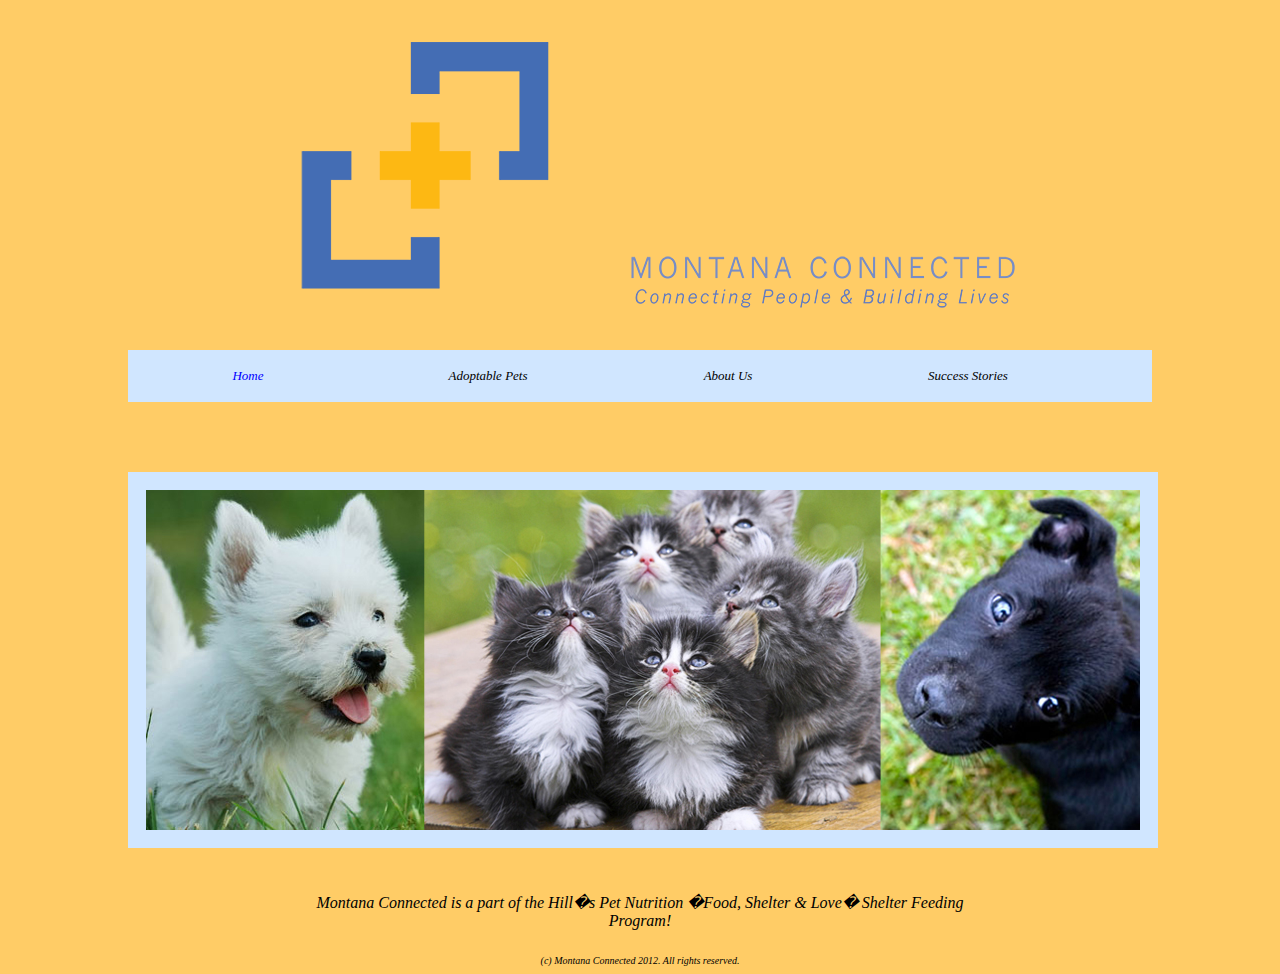
<file: HTML/index.html>
<!DOCTYPE html PUBLIC "-//W3C//DTD HTML 4.01//EN" "http://www.w3.org/TR/html4/strict.dtd">
<html>
<head>	
	<title>Montana Connected</title>
	<link href="css/index.css" rel="stylesheet" type="text/css">
	<link href="css/global.css" rel="stylesheet" type="text/css">
</head>

<body>
<div id="logo">
<img src="images/nplogo_top.png">
<img src="images/nplogo_text.png">
</div>

<div id="nav"> 
	<a class="nav" href="index.html"><font color="blue">Home</font></a>
	<a class="nav" href="html/adopt.html">Adoptable Pets</a>
	<a class="nav" href="html/about.html">About Us</a>
	<a class="nav" href="html/success.html">Success Stories</a>
</div>
<div id="frontpic">
	<table>
		<tr>
			<td><img class="pic1" src="images/frontPic.jpg" alt="empty"/></td>
		</tr>
	</table>
</div>

<div id="text">
Montana Connected is a part of the Hill�s Pet Nutrition �Food, Shelter & Love� Shelter Feeding Program!
</div>
<div id="copyright">
(c) Montana Connected 2012. All rights reserved.
</div>
</body>

</html>
</file>
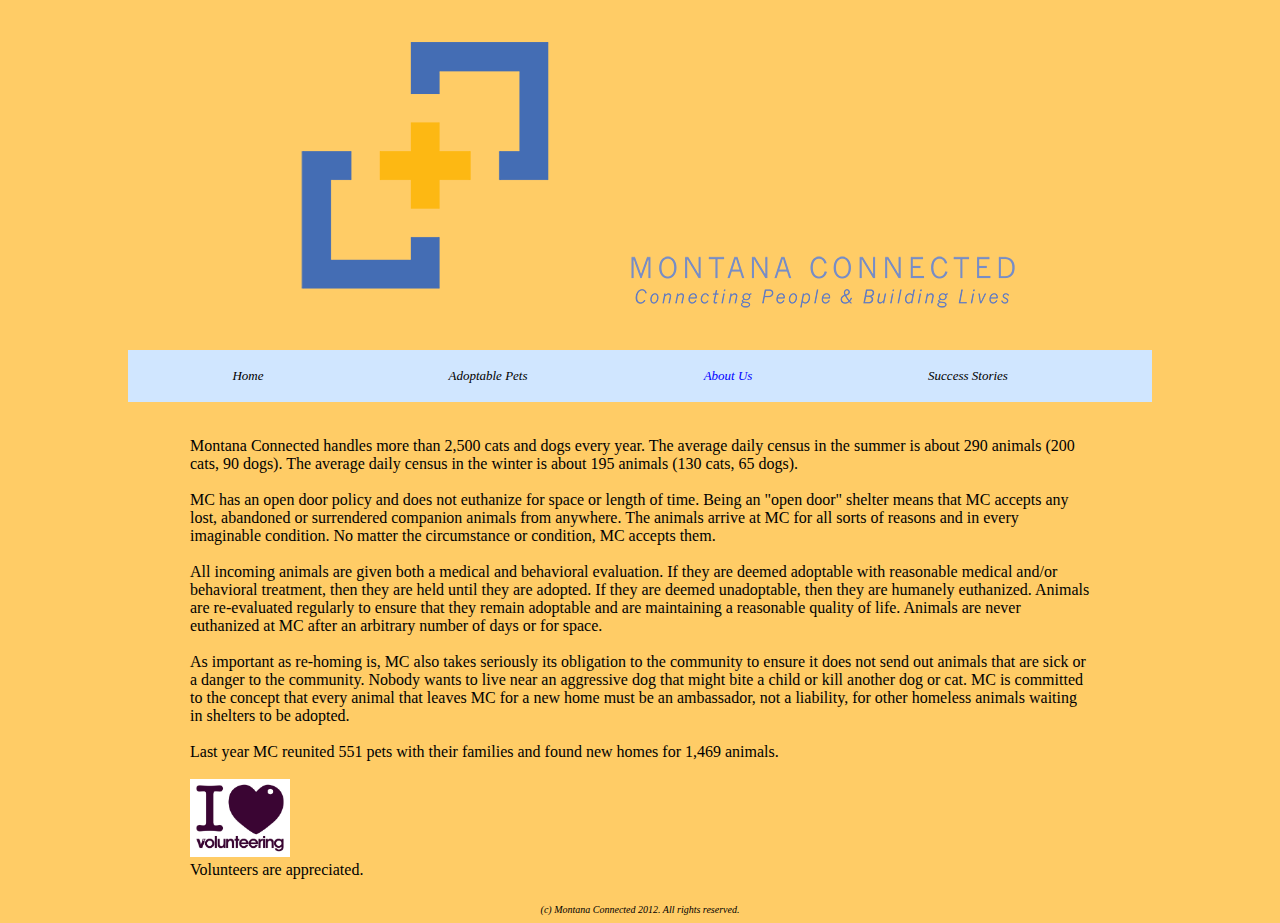
<file: HTML/html/about.html>
<!DOCTYPE html PUBLIC "-//W3C//DTD HTML 4.01//EN" "http://www.w3.org/TR/html4/strict.dtd">
<html>
<head>	
	<title>About Us</title>
	<link href="../css/about.css" rel="stylesheet" type="text/css">
	<link href="../css/global.css" rel="stylesheet" type="text/css">
</head>

<body>
<div id="logo">
<img src="../images/nplogo_top.png">
<img src="../images/nplogo_text.png">
</div>

<div id="nav"> 
	<a class="nav" href="../index.html">Home</a>
	<a class="nav" href="adopt.html">Adoptable Pets</a>
	<a class="nav" href="about.html"><font color="blue">About Us</font></a>
	<a class="nav" href="success.html">Success Stories</a>
</div>

<div id="text">
Montana Connected handles more than 2,500 cats and dogs every year.  The average daily census in the summer is about 290 animals (200 cats, 90 dogs).  The average daily census in the winter is about 195 animals (130 cats, 65 dogs).<br><br>

MC has an open door policy and does not euthanize for space or length of time.  Being an "open door" shelter means that MC accepts any lost, abandoned or surrendered companion animals from anywhere.  The animals arrive at MC for all sorts of reasons and in every imaginable condition.  No matter the circumstance or condition, MC accepts them.<br><br>

All incoming animals are given both a medical and behavioral evaluation.  If they are deemed adoptable with reasonable medical and/or behavioral treatment, then they are held until they are adopted.  If they are deemed unadoptable, then they are humanely euthanized.  Animals are re-evaluated regularly to ensure that they remain adoptable and are maintaining a reasonable quality of life.  Animals are never euthanized at MC after an arbitrary number of days or for space.<br><br>

As important as re-homing is, MC also takes seriously its obligation to the community to ensure it does not send out animals that are sick or a danger to the community.  Nobody wants to live near an aggressive dog that might bite a child or kill another dog or cat.  MC is committed to the concept that every animal that leaves MC for a new home must be an ambassador, not a liability, for other homeless animals waiting in shelters to be adopted.<br><br>

Last year MC reunited 551 pets with their families and found new homes for 1,469 animals.<br><br>

<a href="" target="_blank"><img src="../images/vol.jpg" alt="empty" class="volPic"></a><br>
Volunteers are appreciated.<br>
</div>
<div id="copyright">
(c) Montana Connected 2012. All rights reserved.
</div>
</body>

</html>
</file>
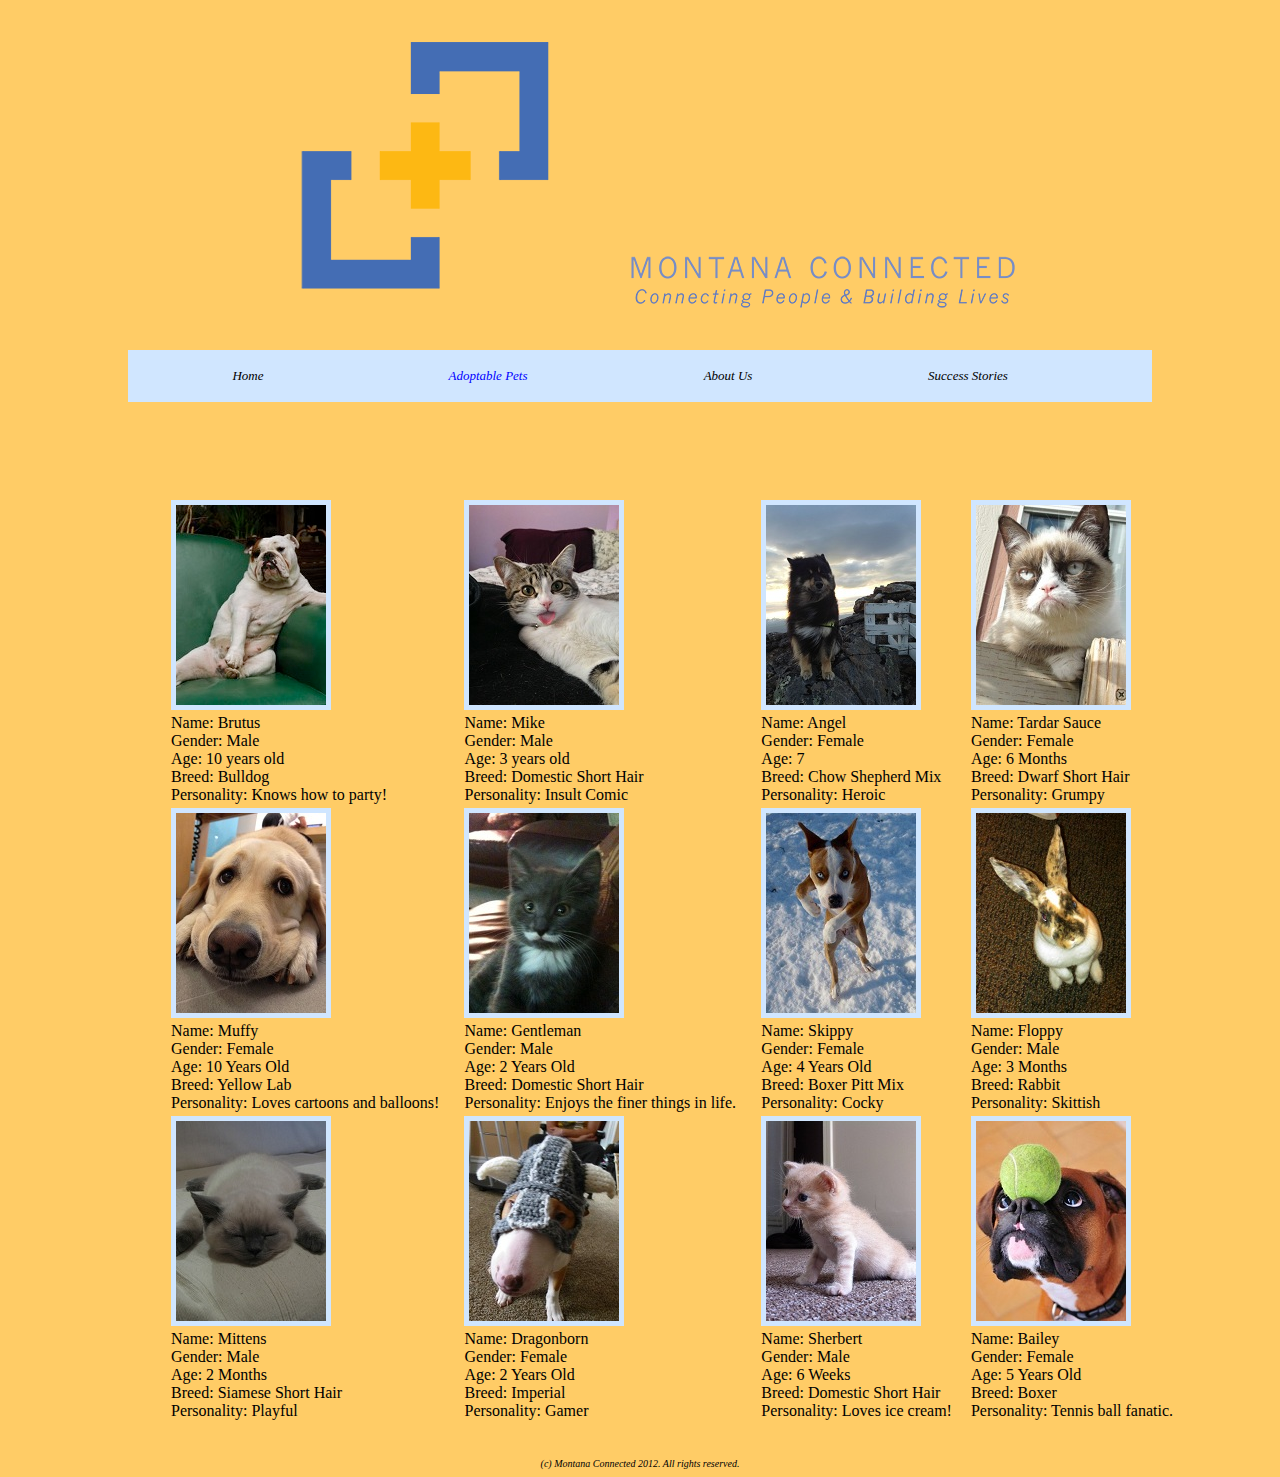
<file: HTML/html/adopt.html>
<!DOCTYPE html PUBLIC "-//W3C//DTD HTML 4.01//EN" "http://www.w3.org/TR/html4/strict.dtd">
<html>
<head>	
<title>Adopt a Pet</title>
<link href="../css/adopt.css" rel="stylesheet" type="text/css">
<link href="../css/global.css" rel="stylesheet" type="text/css">
</head>

<body>
<div id="logo">
<img src="../images/nplogo_top.png">
<img src="../images/nplogo_text.png">
</div>

<div id="nav"> 
	<a class="nav" href="../index.html">Home</a>
	<a class="nav" href="adopt.html"><font color="blue">Adoptable Pets</a></font>
	<a class="nav" href="about.html">About Us</a>
	<a class="nav" href="success.html">Success Stories</a>
</div>

<div id="adopt">
 <table>
 <tr>
<td><a href=""><img class="pica" src="../images/1.jpg"alt=""/></a>
<br>
Name: Brutus <br>
Gender: Male<br>
Age: 10 years old<br>
Breed: Bulldog<br>
Personality: Knows how to party!</td>
<td><a href=""><img class="pica" src="../images/a.jpg"alt=""/></a>
<br>
Name: Mike<br>
Gender: Male <br>
Age: 3 years old<br>
Breed: Domestic Short Hair<br>
Personality: Insult Comic</td>
<td><a href=""><img class="pica" src="../images/2.jpg"alt=""/></a>
<br>
Name: Angel<br>
Gender: Female<br>
Age: 7<br>
Breed: Chow Shepherd Mix <br>
Personality: Heroic</td>
<td><a href=""><img class="pica" src="../images/b.jpg"alt=""/></a>
<br>
Name: Tardar Sauce<br>
Gender: Female <br>
Age: 6 Months<br>
Breed: Dwarf Short Hair<br>
Personality: Grumpy</td>
</tr>
<tr>
<td><a href=""><img class="pica" src="../images/3.jpg"alt=""/></a>
<br>
Name: Muffy<br>
Gender: Female<br>
Age: 10 Years Old<br>
Breed: Yellow Lab<br>
Personality: Loves cartoons and balloons!</td>
<td><a href=""><img class="pica" src="../images/c.jpg"alt=""/></a>
<br>
Name: Gentleman<br>
Gender: Male<br>
Age: 2 Years Old<br>
Breed: Domestic Short Hair<br>
Personality: Enjoys the finer things in life.</td>
<td><a href=""><img class="pica" src="../images/4.jpg"alt=""/></a>
<br>
Name: Skippy<br>
Gender: Female<br>
Age: 4 Years Old<br>
Breed: Boxer Pitt Mix<br>
Personality: Cocky</td>
<td><a href=""><img class="pica" src="../images/rabbit1.jpg"alt=""/></a>
<br>
Name: Floppy<br>
Gender: Male<br>
Age: 3 Months<br>
Breed: Rabbit<br>
Personality: Skittish</td>
</tr>
<tr>
<td><a href=""><img class="pica" src="../images/d.jpg"alt=""/></a>
<br>
Name: Mittens<br>
Gender: Male<br>
Age: 2 Months<br>
Breed: Siamese Short Hair<br>
Personality: Playful</td>
<td><a href=""><img class="pica" src="../images/5.jpg"alt=""/></a>
<br>
Name: Dragonborn<br>
Gender: Female<br>
Age: 2 Years Old<br>
Breed: Imperial<br>
Personality: Gamer</td>
<td><a href=""><img class="pica" src="../images/e.jpg"alt=""/></a>
<br>
Name: Sherbert<br>
Gender: Male<br>
Age: 6 Weeks<br>
Breed: Domestic Short Hair<br>
Personality: Loves ice cream!</td>
<td><a href=""><img class="pica" src="../images/6.jpg"alt=""/></a>
<br>
Name: Bailey<br>
Gender: Female<br>
Age: 5 Years Old<br>
Breed: Boxer<br>
Personality: Tennis ball fanatic.</td>
</tr>
</table>
</div>
<div id="copyright">
(c) Montana Connected 2012. All rights reserved.
</div>
</body>

</html>
</file>
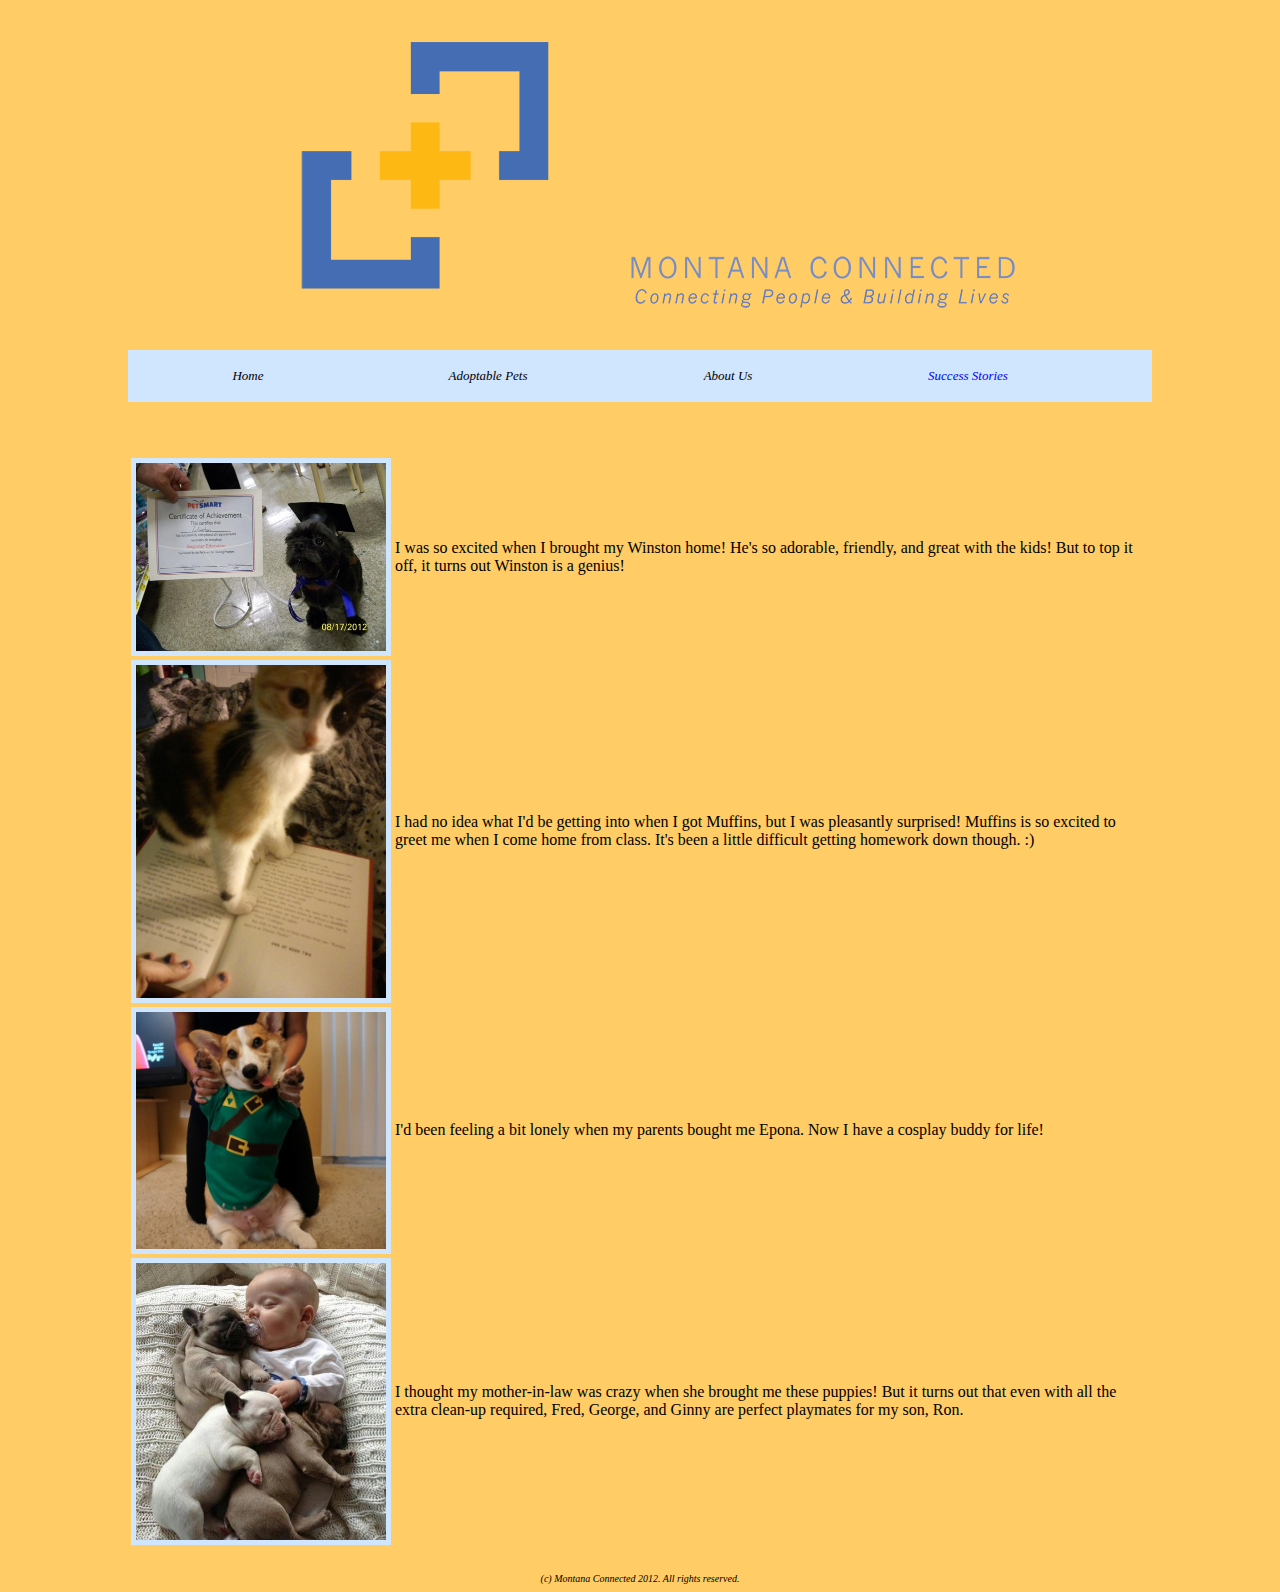
<file: HTML/html/success.html>
<!DOCTYPE html PUBLIC "-//W3C//DTD HTML 4.01//EN" "http://www.w3.org/TR/html4/strict.dtd">
<html>
<head>	
	<title>Success Stories</title>
	<link href="../css/success.css" rel="stylesheet" type="text/css">
	<link href="../css/global.css" rel="stylesheet" type="text/css">
</head>

<body>
<div id="logo">
<img src="../images/nplogo_top.png">
<img src="../images/nplogo_text.png">
</div>

<div id="nav"> 
	<a class="nav" href="../index.html">Home</a>
	<a class="nav" href="adopt.html">Adoptable Pets</a>
	<a class="nav" href="about.html">About Us</a>
	<a class="nav" href="success.html"><font color="blue">Success Stories</font></a>
</div>

<div id="story">
<table>
	<tr>
		<td><img class="stpic" src="../images/genius_dog.jpg" alt="empty"></td>
		<td>I was so excited when I brought my Winston home! He&#39;s so adorable, friendly, and great with the kids! But to top it off, it turns out Winston is a genius!</td>
	</tr>
	<tr>
		<td><img class="stpic" src="../images/kitten_homework.jpg" alt="empty"></td>
		<td>I had no idea what I&#39;d be getting into when I got Muffins, but I was pleasantly surprised! Muffins is so excited to greet me when I come home from class. It&#39;s been a little difficult getting homework down though. :)</td>
		<br>
	</tr>
	<tr>
		<td><img class="stpic" src="../images/link_corgi.jpg" alt="empty"></td>
		<td>I&#39;d been feeling a bit lonely when my parents bought me Epona. Now I have a cosplay buddy for life!</td>
	</tr>
	<tr>
		<td><img class="stpic" src="../images/puppies_baby.jpg" alt="empty"></td>
		<td>I thought my mother-in-law was crazy when she brought me these puppies! But it turns out that even with all the extra clean-up required, Fred, George, and Ginny are perfect playmates for my son, Ron.</td>
	</tr>
<table>		
</div>
<div id="copyright">
(c) Montana Connected 2012. All rights reserved.
</div>
</body>

</html>
</file>
<file: HTML/css/index.css>
/* - - - TAGS - - - */

table{
background-color:#D0E6FF;
}
/* - - - CLASSES - - - */

.pic1{
float:left;
width:994px;
padding:15px;
}


/* - - - DIVS - - - */
#logo{
text-align:center;
}

#frontpic{
margin-top:60px;
margin-left:auto;
margin-right:auto;
padding:10px;
width:1024px;
}

#text{
width:650px;
font-style:oblique;
font-family:verdana;
text-align:center;
padding-top:35px;
margin-left:auto;
margin-right:auto;
}
</file>
<file: HTML/css/global.css>
/* - - - TAGS - - - */

body {
 background-color: #FFCC66;
}

a {
 font-family: Georgia, "Times New Roman", Times, serif;
 font-size: small;
 font-style: italic;
 color: #000000;
 text-decoration: none;
}

a:hover {
 color: #0033CC;
}

/* - - - CLASSES - - - */

.nav{
padding-top:6px;
float:left;
width:240px;
}

/* - - - DIVS - - - */
#logo{
text-align:center;
}

#nav{
background-color:#D0E6FF;
font-size:90%;
padding-top:12px;
white-space:nowrap;
text-align:center;
width:1024px;
height:40px;
margin-left:auto;
margin-right:auto;
margin-top:25px;
}

#copyright{
text-align:center;
font-style:oblique;
font-family:verdana;
margin-top:25px;
font-size:10px;
}
</file>
<file: HTML/css/about.css>
/* - - - CLASSES - - - */

.volPic{
width:100px;
margin-left:150;
}

/* - - - DIVS - - - */

#text{
width:900px;
font-family:verdana;
text-align:left;
padding-top:35px;
margin-left:auto;
margin-right:auto;
}
</file>
<file: HTML/css/adopt.css>
/* - - - TAGS - - - */

table{
width:1024px;
margin-left:40px;
}

/* - - - CLASSES - - - */

.pica{
width:150px;
padding:5px;
background-color:#D0E6FF;
}

/* - - - DIVS - - - */
#logo{
text-align:center;
}

#adopt{
margin-top:85px;
margin-left:auto;
margin-right:auto;
padding:10px;
width:1024px;
color:black;
}
</file>
<file: HTML/css/success.css>
/* - - - CLASSES - - - */

.stpic{
float:left;
clear:both;
width:250px;
padding:5px;
background-color:#D0E6FF;
}

/* - - - DIVS - - - */

#story{
width:1024px;
font-family:verdana;
text-align:left;
padding-top:35px;
margin-left:auto;
margin-right:auto;
}
</file>
